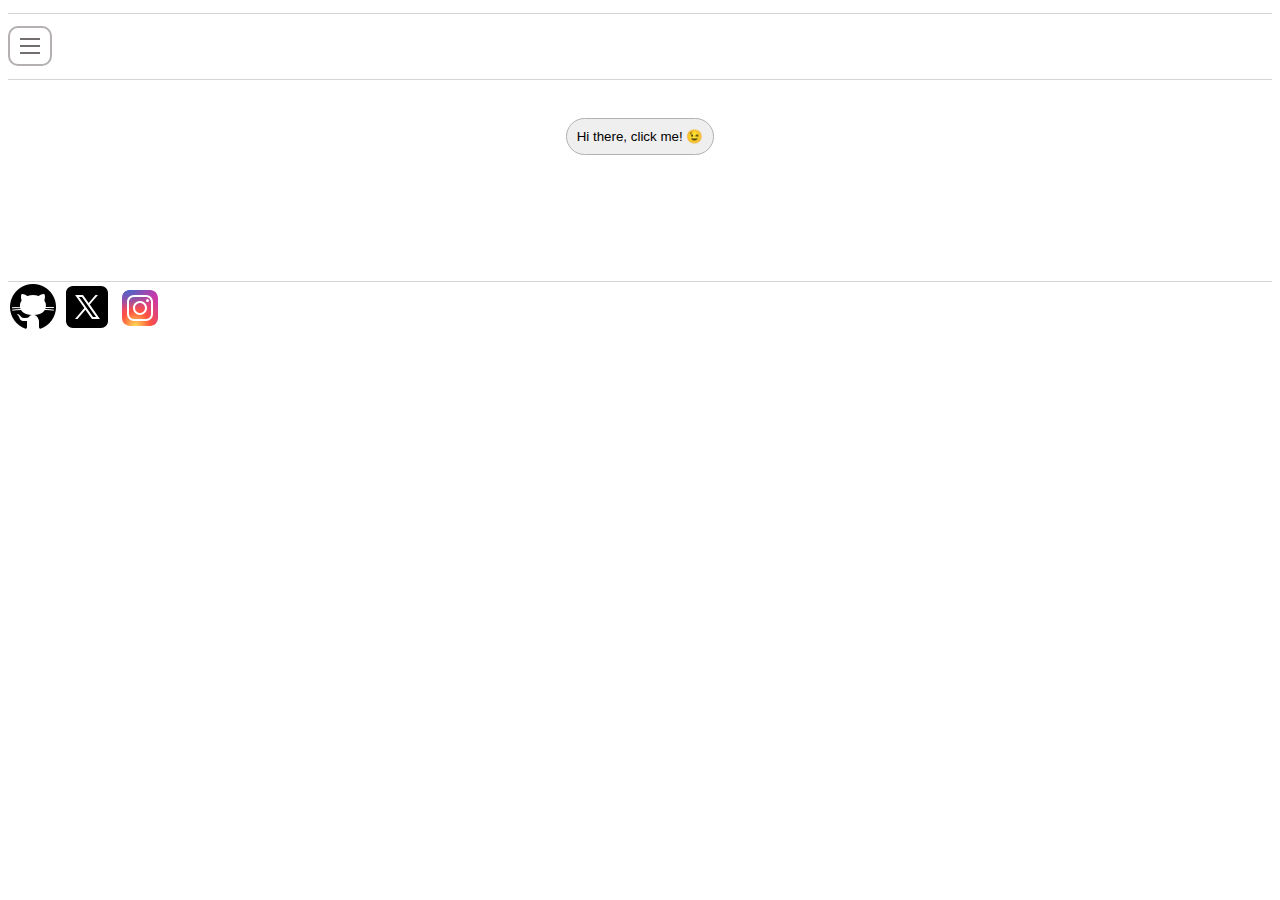
<file: index.html>
<!DOCTYPE html>
<html lang="en">
<head>
    <meta charset="UTF-8">
    <meta name="viewport" content="width=device-width, initial-scale=1.0">
    <title>Home</title>
    <link href="index.css" rel="stylesheet">
    
</head>
<body>
        <!--Content of header-->
        <header>
                
        <!--Button for slider menu-->
        <div>
            <button id="slider">
                <span class="line"></span>
                <span class="line"></span>
                <span class="line"></span>
            </button>
        <!--End of button for slider menu-->

                <!--Links in header-->
            <div id="links" style="display: none;">
                <nav>        
                    <a id="homepage" href="./index.html"><p>Home</p></a>
                    <a id="bio" href="./bio.html"><p>Biography</p></a>
                    <a id="works" href="./works.html"><p>Works</p></a>
                    <a id="cert" href="./cert.html"><p>Certifications</p></a>
                    <a id="contact" href="./contact.html"><p>Contact</p></a>  
                </nav>
            </div>       
        </div>
                <!--End of Links in header-->
    
        </header>
        <!--End of header content-->

        <!--Button to display hidden text and image-->
        <div>
            <img id="nana" src="nanapic.jpg" width="150px" style="display: none;">
            <h2><p id="welcome" style="display: none;">You are welcome. Let's take a tour, shall we? &#128513;</p></h2>
            <button id="display">Hi there, click me! &#128521;</button>
        </div>
        <!--End of button to display hidden text and image-->
       
        <div>
            <footer>
                <a>
                    <img src="icons8-github-50.png" alt="Github icon"/>
                </a>
                
                <a href="https://x.com/the_brandsarp">
                    <img src="icons8-x.svg" alt="X icon"/>
                </a>
                
                <a href="https://www.instagram.com/the_brandsarp/">
                    <img src="icons8-instagram.svg" alt="Instagram" />
                </a>
            </footer>
        </div>
        
    <script src="index.js"></script>
</body>
</html>
</file>
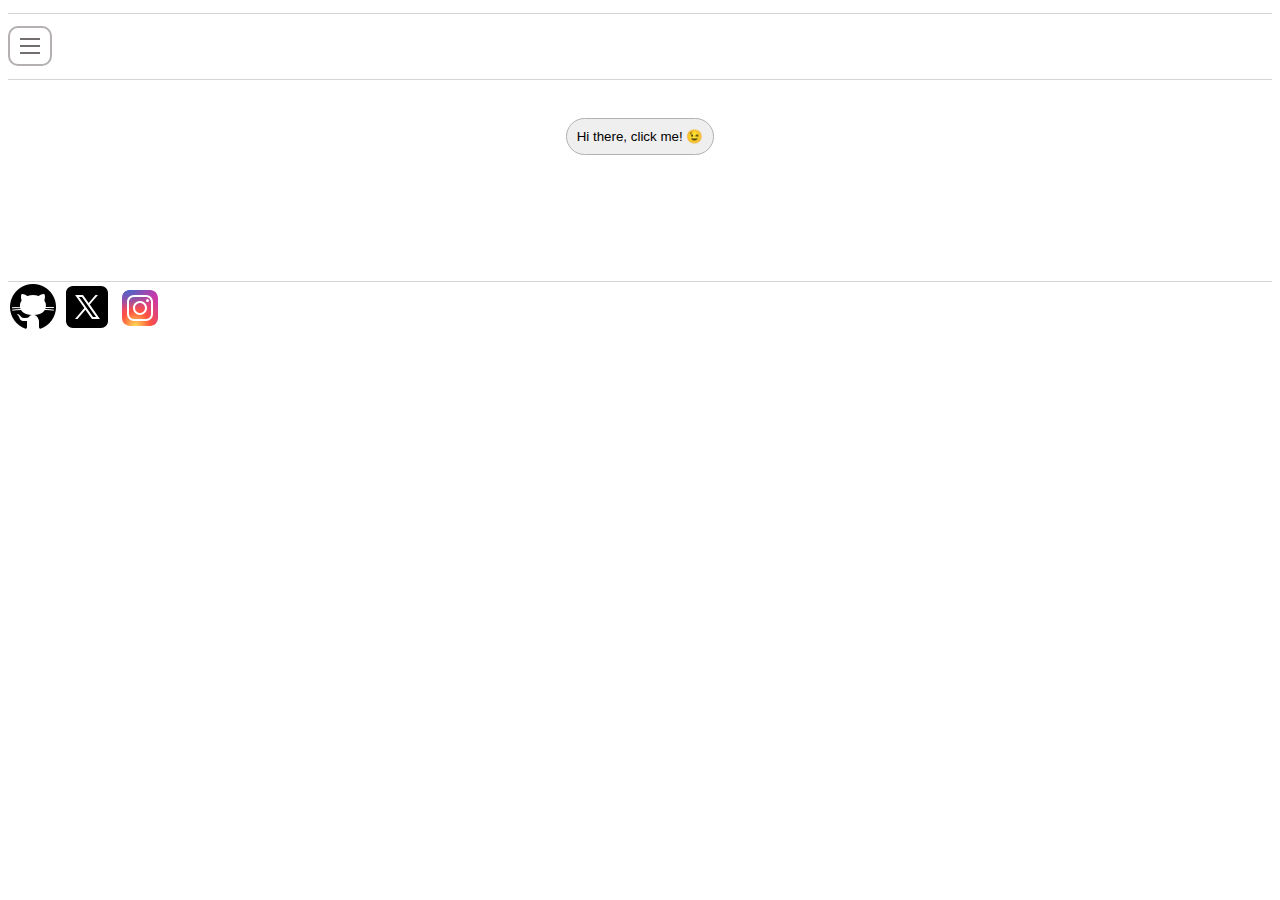
<file: docs/index.html>
<!DOCTYPE html>
<html lang="en">
<head>
    <meta charset="UTF-8">
    <meta name="viewport" content="width=device-width, initial-scale=1.0">
    <title>Home</title>
    <link href="index.css" rel="stylesheet">
    
</head>
<body>
        <!--Content of header-->
        <header>
                
        <!--Button for slider menu-->
        <div>
            <button id="slider">
                <span class="line"></span>
                <span class="line"></span>
                <span class="line"></span>
            </button>
        <!--End of button for slider menu-->

                <!--Links in header-->
            <div id="links" style="display: none;">
                <nav>        
                    <a id="homepage" href="./index.html"><p>Home</p></a>
                    <a id="bio" href="./bio.html"><p>Biography</p></a>
                    <a id="works" href="./works.html"><p>Works</p></a>
                    <a id="cert" href="./cert.html"><p>Certifications</p></a>
                    <a id="contact" href="./contact.html"><p>Contact</p></a>  
                </nav>
            </div>       
        </div>
                <!--End of Links in header-->
    
        </header>
        <!--End of header content-->

        <!--Button to display hidden text and image-->
        <div>
            <img id="nana" src="nanapic.jpg" width="150px" style="display: none;">
            <h2><p id="welcome" style="display: none;">You are welcome. Let's take a tour, shall we? &#128513;</p></h2>
            <button id="display">Hi there, click me! &#128521;</button>
        </div>
        <!--End of button to display hidden text and image-->
       
        <div>
            <footer>
                <a>
                    <img src="icons8-github-50.png" alt="Github icon"/>
                </a>
                
                <a href="https://x.com/the_brandsarp">
                    <img src="icons8-x.svg" alt="X icon"/>
                </a>
                
                <a href="https://www.instagram.com/the_brandsarp/">
                    <img src="icons8-instagram.svg" alt="Instagram" />
                </a>
            </footer>
        </div>
        
    <script src="index.js"></script>
</body>
</html>
</file>
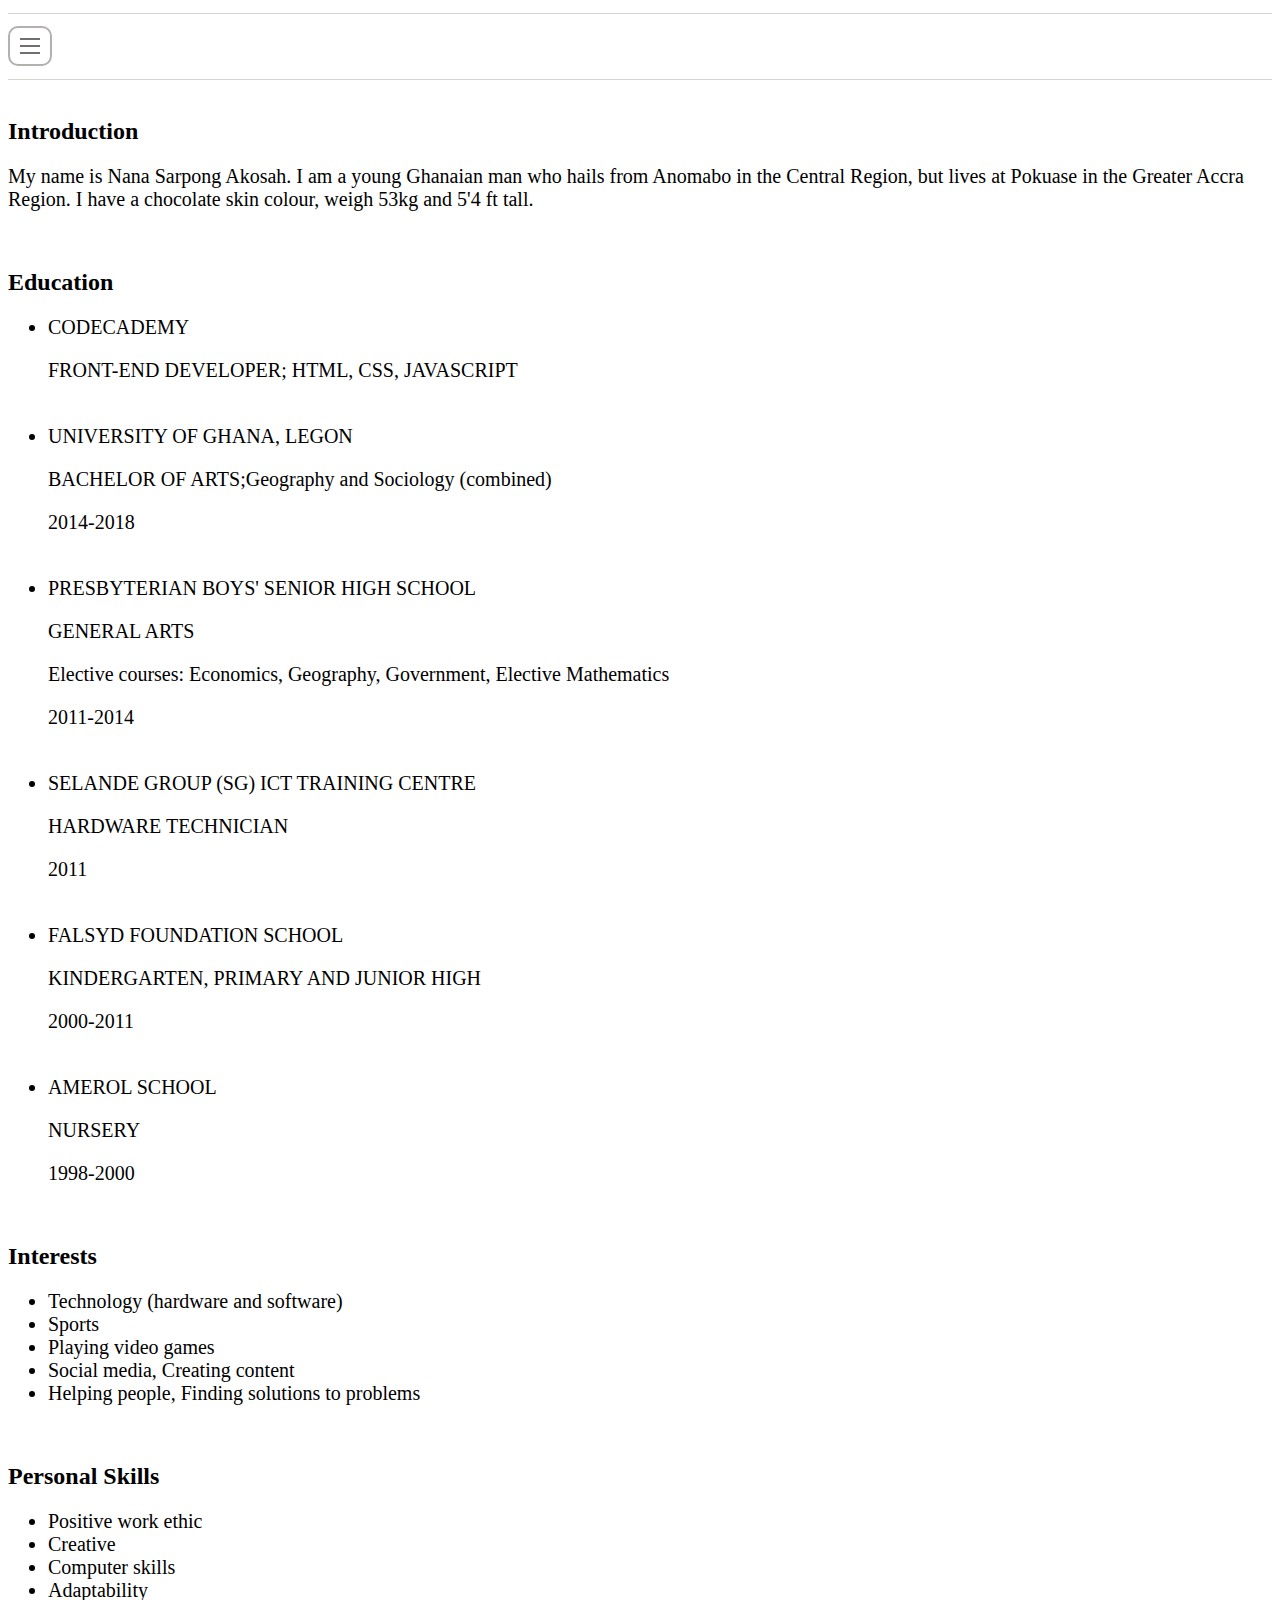
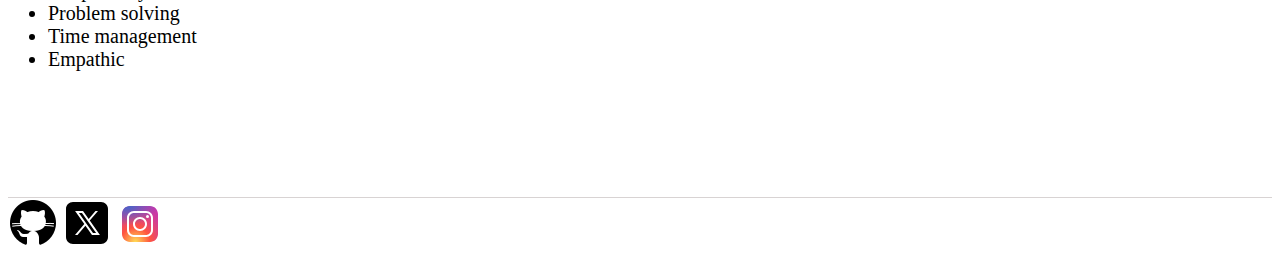
<file: bio.html>
<!DOCTYPE html>
<html lang="en">
<head>
    <meta charset="UTF-8">
    <meta name="viewport" content="width=device-width, initial-scale=1.0">
    <title>About Mr. Sarpong</title>
    <link href="index.css" rel="stylesheet">
</head>
<body>
    <!--Content of header-->
    <header>
                
        <!--Button for slider menu-->
        <div>
            <button id="slider">
                <span class="line"></span>
                <span class="line"></span>
                <span class="line"></span>
            </button>
        <!--End of button for slider menu-->

                <!--Links in header-->
            <div id="links" style="display: none;">
                <nav>        
                    <a id="homepage" href="./index.html"><p>Home</p></a>
                    <a id="bio" href="./bio.html"><p>Biography</p></a>
                    <a id="works" href="./works.html"><p>Works</p></a>
                    <a id="cert" href="./cert.html"><p>Certifications</p></a>
                    <a id="contact" href="./contact.html"><p>Contact</p></a>  
                </nav>
            </div>       
        </div>
                <!--End of Links in header-->
    
    </header>
    <!--End of header content-->
    
    <section>
            <!--Brief introduction-->
            <section>
                <h2>Introduction</h2>
                <p class="aboutpg">My name is Nana Sarpong Akosah. I am a young Ghanaian man 
                    who hails from Anomabo in the Central Region, but lives at Pokuase in the Greater Accra Region. 
                    I have a chocolate skin colour, weigh 53kg and 5'4 ft tall.</p>
            </section>
            <br>
            <!--End of Brief Introduction-->

            <!--Education in a list-->
            <section>
                <h2>Education</h2>
                <ul>
                    <li>CODECADEMY</li>
                    <p>FRONT-END DEVELOPER; HTML, CSS, JAVASCRIPT</p>
                    <br>

                    <li>UNIVERSITY OF GHANA, LEGON</li>
                    <p>BACHELOR OF ARTS;Geography and Sociology (combined)</p>
                    <p>2014-2018</p>
                    <br>

                    <li>PRESBYTERIAN BOYS' SENIOR HIGH SCHOOL</li>
                    <p>GENERAL ARTS</p>
                    <p>Elective courses: Economics, Geography, Government, Elective Mathematics</p>
                    <P>2011-2014</P>
                    <br>

                    <li>SELANDE GROUP (SG) ICT TRAINING CENTRE</li>
                    <p>HARDWARE TECHNICIAN</p>
                    <p>2011</p>
                    <br>

                    <li>FALSYD FOUNDATION SCHOOL</li>
                    <p>KINDERGARTEN, PRIMARY AND JUNIOR HIGH</p>
                    <p>2000-2011</p>
                    <br>

                    <li>AMEROL SCHOOL</li>
                    <p>NURSERY</p>
                    <p>1998-2000</p>
                    </ul>
            </section><br>
            <!--End of education-->

            <!--Interests-->
            <section>
                <h2>Interests</h2>
                <ul>
                    <li>Technology (hardware and software)</li>
                    <li>Sports</li>
                    <li>Playing video games</li>
                    <li>Social media, Creating content</li>
                    <li>Helping people, Finding solutions to problems</li>
                </ul>
            </section><br>
            <!--End of interests-->

            <!--Personal skills-->
            <section>
                <h2>Personal Skills</h2>
                <ul>
                    <li>Positive work ethic</li>
                    <li>Creative</li>
                    <li>Computer skills</li>
                    <li>Adaptability</li>
                    <li>Problem solving</li>
                    <li>Time management</li>
                    <li>Empathic</li>
                </ul>
            </section>

    </section>

    <div>
        <footer>
            <a>
                <img src="icons8-github-50.png" alt="Github icon"/>
            </a>
            
            <a href="https://x.com/the_brandsarp">
                <img src="icons8-x.svg" alt="X icon"/>
            </a>
            
            <a href="https://www.instagram.com/the_brandsarp/">
                <img src="icons8-instagram.svg" alt="Instagram" />
            </a>
        </footer>
    </div>

<script src="script.js"></script>
</body>
</html>
</file>
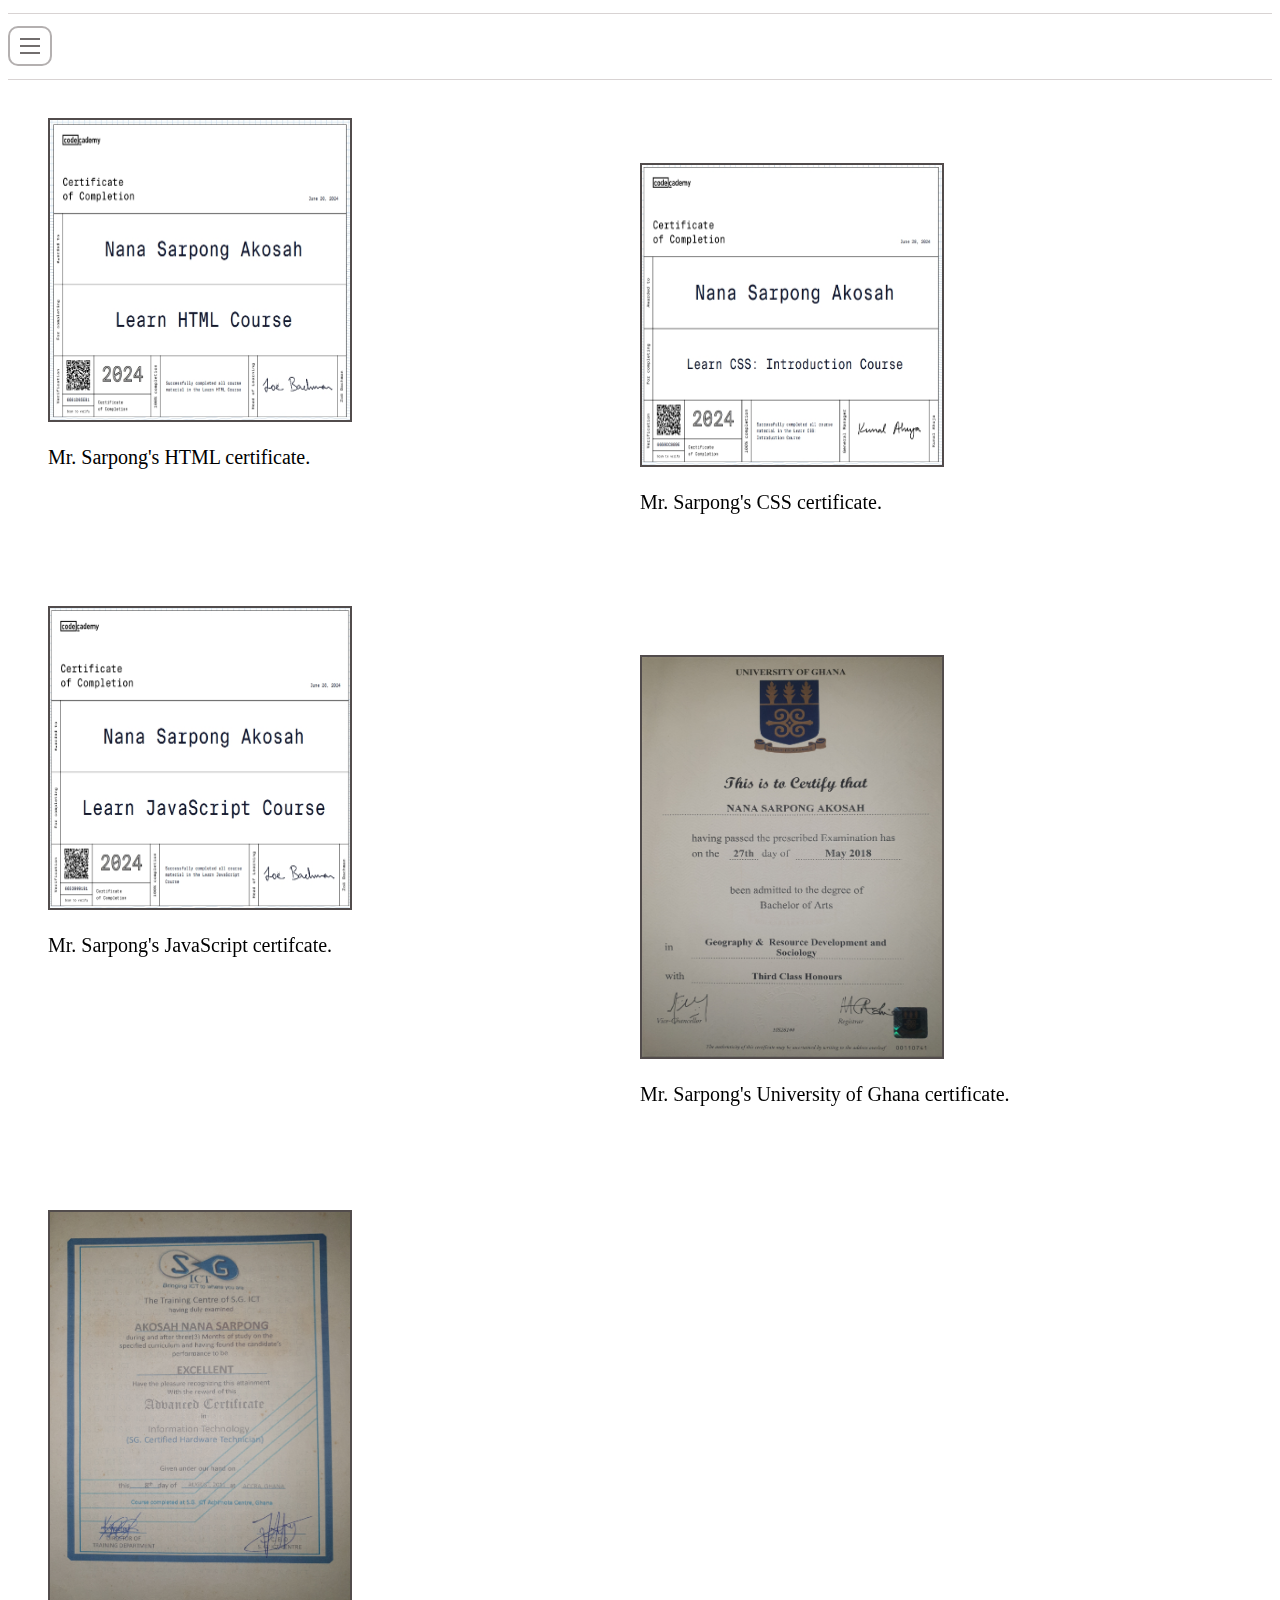
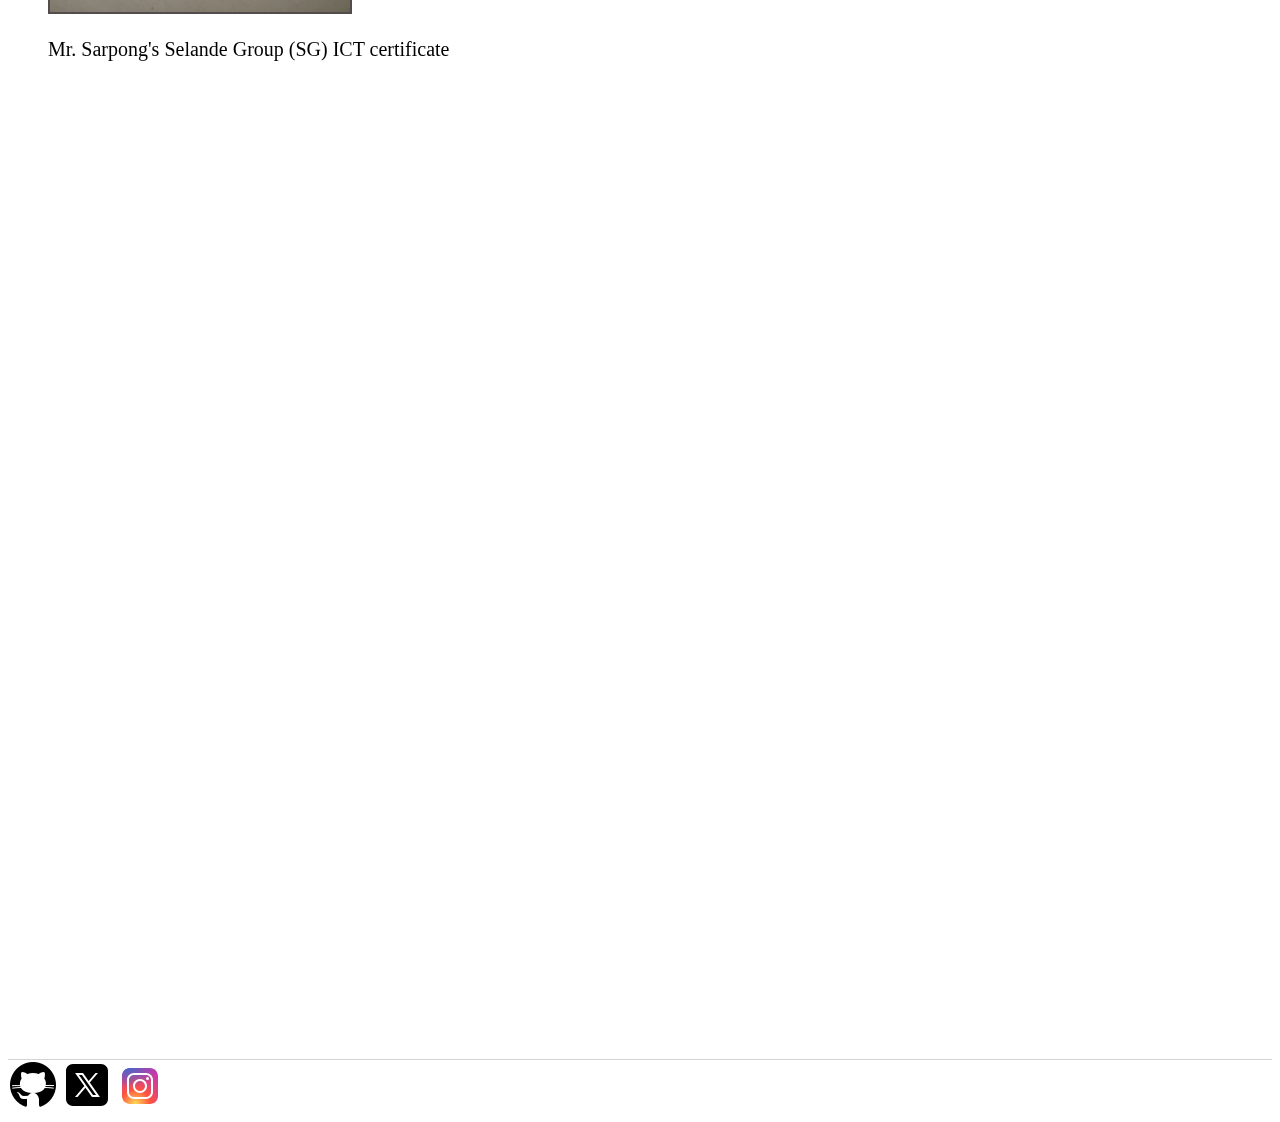
<file: cert.html>
<!DOCTYPE html>
<html lang="en">
<head>
    <meta charset="UTF-8">
    <meta name="viewport" content="width=device-width, initial-scale=1.0">
    <title>Mr. Sarpong's Certifications</title>
    <link href="index.css" rel="stylesheet">
</head>
<body>

    <!--Content of header-->
    <header>
                
        <!--Button for slider menu-->
        <div>
            <button id="slider">
                <span class="line"></span>
                <span class="line"></span>
                <span class="line"></span>
            </button>
        <!--End of button for slider menu-->

                <!--Links in header-->
            <div id="links" style="display: none;">
                <nav>        
                    <a id="homepage" href="./index.html"><p>Home</p></a>
                    <a id="bio" href="./bio.html"><p>Biography</p></a>
                    <a id="works" href="./works.html"><p>Works</p></a>
                    <a id="cert" href="./cert.html"><p>Certifications</p></a>
                    <a id="contact" href="./contact.html"><p>Contact</p></a>  
                </nav>
            </div>       
        </div>
        <!--End of Links in header-->

    </header>
    <!--End of header content-->

    <!--Images of certificates-->
    <section>
        <figure>
            <img id="image1" src="HTMLcert.jpeg" alt="Mr. Sarpong's HTML certifcate" width="300" height="300">
            <figcaption id="imagecap1"><p>Mr. Sarpong's HTML certificate.</p></figcaption>
            <br><br><br><br>

            <img id="image2" src="CSScert.jpeg" alt="Mr. Sarpong's CSS certificate" width="300" height="300">
            <figcaption id="imagecap2"><p>Mr. Sarpong's CSS certificate.</p></figcaption>
            <br><br><br><br>

            <img id="image3" src="JavaScriptcert.jpeg" alt="Mr. Sarpong's JavaScript certifcate" width="300" height="300">
            <figcaption id="imagecap3"><p>Mr. Sarpong's JavaScript certifcate.</p></figcaption>
            <br><br><br><br>

            <img id="image4" src="UGcert.jpg" alt="Mr. Sarpong's University of Ghana certificate" width="300" height="400">
            <figcaption id="imagecap4"><p>Mr. Sarpong's University of Ghana certificate.</p></figcaption>
            <br><br><br><br>

            <img id="image5" src="SGcert.jpg" alt="Mr. Sarpong's Selande Group (SG) ICT certificate" width="300" height="400">
            <figcaption id="imagecap5"><p>Mr. Sarpong's Selande Group (SG) ICT certificate</p></figcaption>
            <br><br><br><br>
        </figure>
    </section>
    <!--End of images of certificates-->

    <div>
        <footer>
            <a>
                <img src="icons8-github-50.png" alt="Github icon"/>
            </a>
            
            <a href="https://x.com/the_brandsarp">
                <img src="icons8-x.svg" alt="X icon"/>
            </a>
            
            <a href="https://www.instagram.com/the_brandsarp/">
                <img src="icons8-instagram.svg" alt="Instagram" />
            </a>
        </footer>
    </div>

    <script src="script.js"></script>
</body>
</html>
</file>
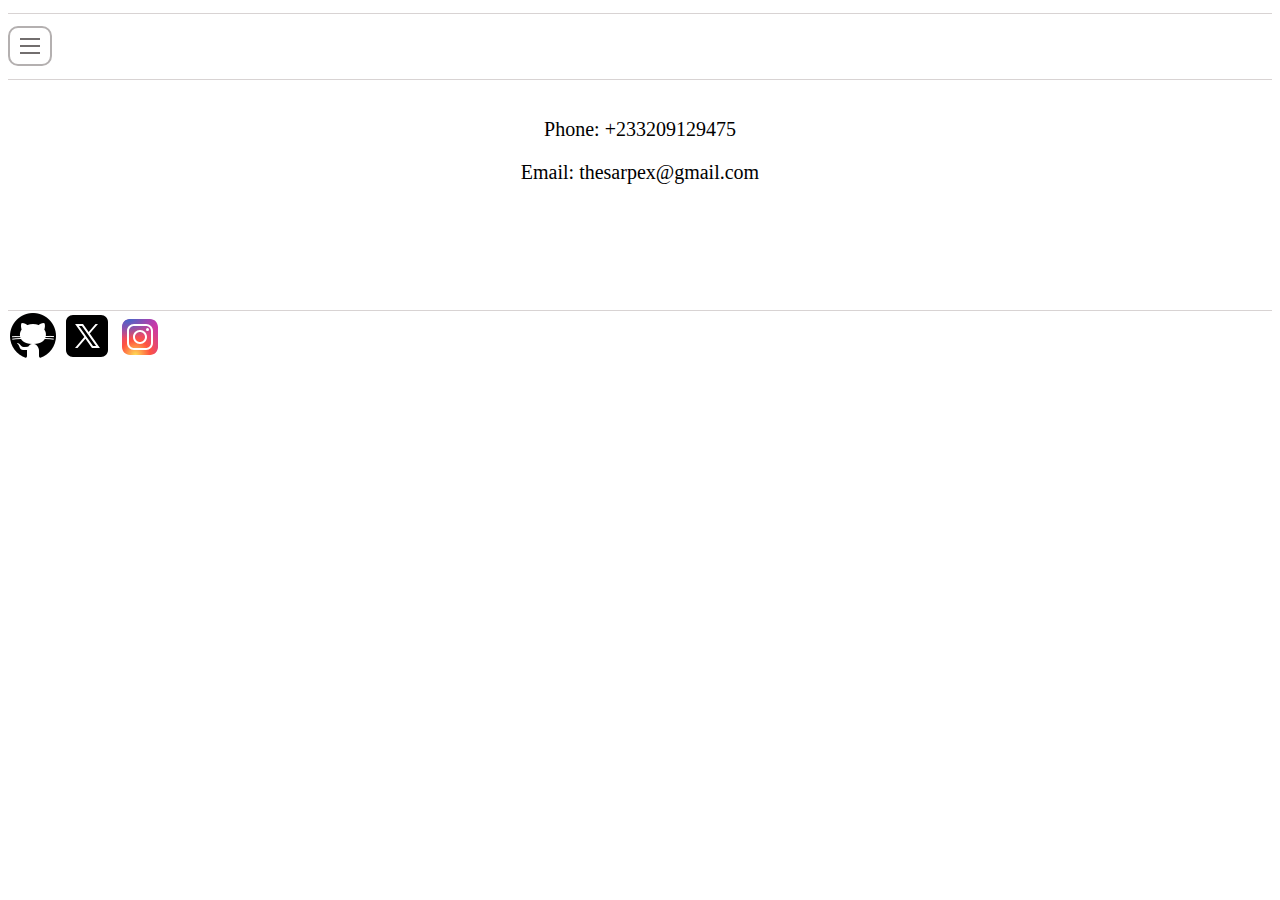
<file: contact.html>
<!DOCTYPE html>
<html lang="en">
<head>
    <meta charset="UTF-8">
    <meta name="viewport" content="width=device-width, initial-scale=1.0">
    <title>Contact Me</title>
    <link href="index.css" rel="stylesheet">
</head>
<body>
    <!--Content of header-->
    <header>
                
        <!--Button for slider menu-->
        <div>
            <button id="slider">
                <span class="line"></span>
                <span class="line"></span>
                <span class="line"></span>
            </button>
        <!--End of button for slider menu-->

                <!--Links in header-->
            <div id="links" style="display: none;">
                <nav>        
                    <a id="homepage" href="./index.html"><p>Home</p></a>
                    <a id="bio" href="./bio.html"><p>Biography</p></a>
                    <a id="works" href="./works.html"><p>Works</p></a>
                    <a id="cert" href="./cert.html"><p>Certifications</p></a>
                    <a id="contact" href="./contact.html"><p>Contact</p></a>  
                </nav>
            </div>       
        </div>
                <!--End of Links in header-->
    
    </header>
    <!--End of header content-->

    <div class="contact">
        <p>Phone: +233209129475</p>
        <p>Email: thesarpex@gmail.com</p>
    </div>

    <div>
        <footer>
            <a>
                <img src="icons8-github-50.png" alt="Github icon"/>
            </a>
            
            <a href="https://x.com/the_brandsarp">
                <img src="icons8-x.svg" alt="X icon"/>
            </a>
            
            <a href="https://www.instagram.com/the_brandsarp/">
                <img src="icons8-instagram.svg" alt="Instagram" />
            </a>
        </footer>
    </div>

    <script src="script.js"></script>
</body>
</html>
</file>
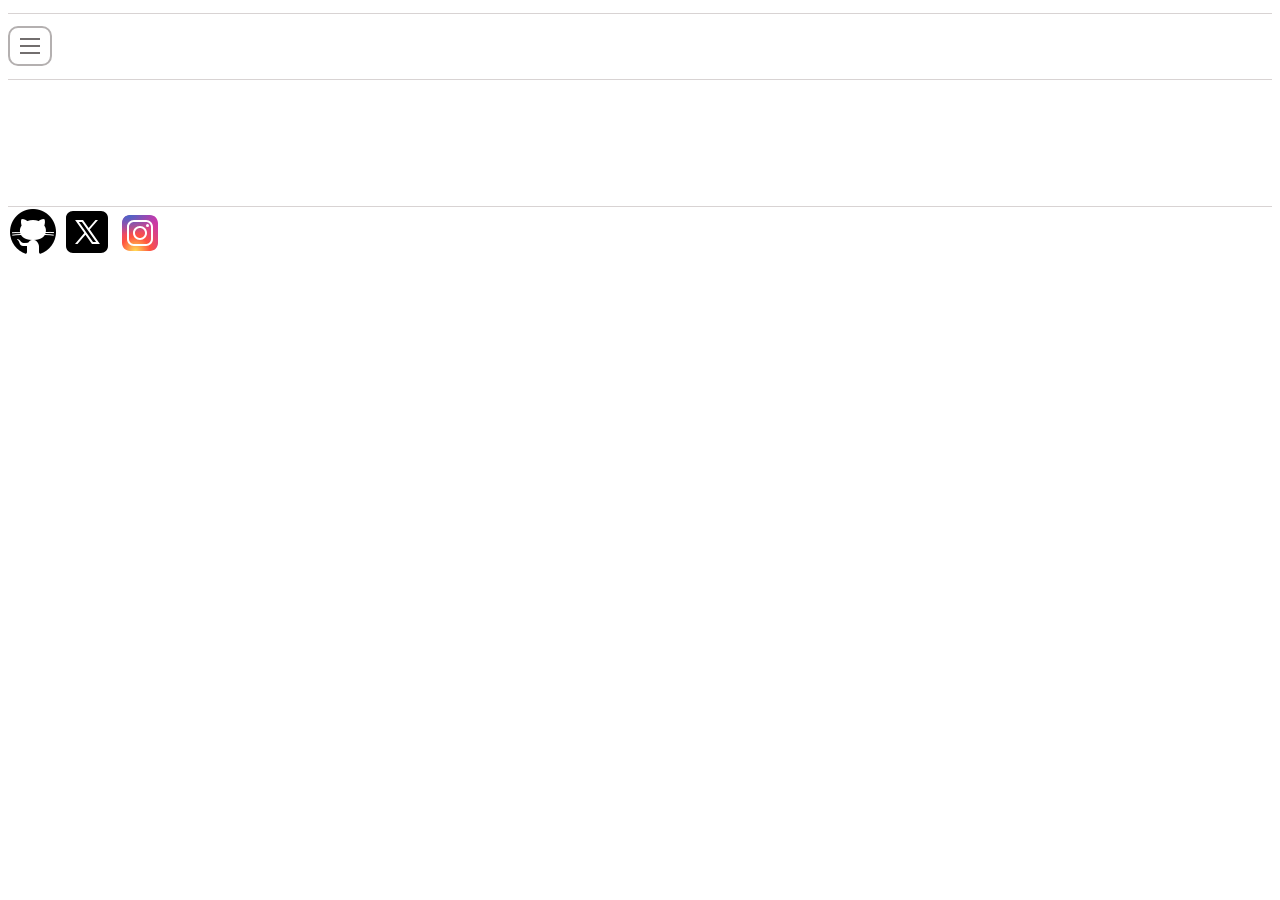
<file: works.html>
<!DOCTYPE html>
<html lang="en">
<head>
    <meta charset="UTF-8">
    <meta name="viewport" content="width=device-width, initial-scale=1.0">
    <title>My Works</title>
    <link href="index.css" rel="stylesheet">
</head>
<body>
    <!--Content of header-->
    <header>
                
        <!--Button for slider menu-->
        <div>
            <button id="slider">
                <span class="line"></span>
                <span class="line"></span>
                <span class="line"></span>
            </button>
        <!--End of button for slider menu-->

                <!--Links in header-->
            <div id="links" style="display: none;">
                <nav>        
                    <a id="homepage" href="./index.html"><p>Home</p></a>
                    <a id="bio" href="./bio.html"><p>Biography</p></a>
                    <a id="works" href="./works.html"><p>Works</p></a>
                    <a id="cert" href="./cert.html"><p>Certifications</p></a>
                    <a id="contact" href="./contact.html"><p>Contact</p></a>  
                </nav>
            </div>       
        </div>
                <!--End of Links in header-->
    
    </header>
    <!--End of header content-->

    <div>
        <footer>
            <a>
                <img src="icons8-github-50.png" alt="Github icon"/>
            </a>
            
            <a href="https://x.com/the_brandsarp">
                <img src="icons8-x.svg" alt="X icon"/>
            </a>
            
            <a href="https://www.instagram.com/the_brandsarp/">
                <img src="icons8-instagram.svg" alt="Instagram" />
            </a>
        </footer>
    </div>

    <script src="script.js"></script>   
</body>
</html>
</file>
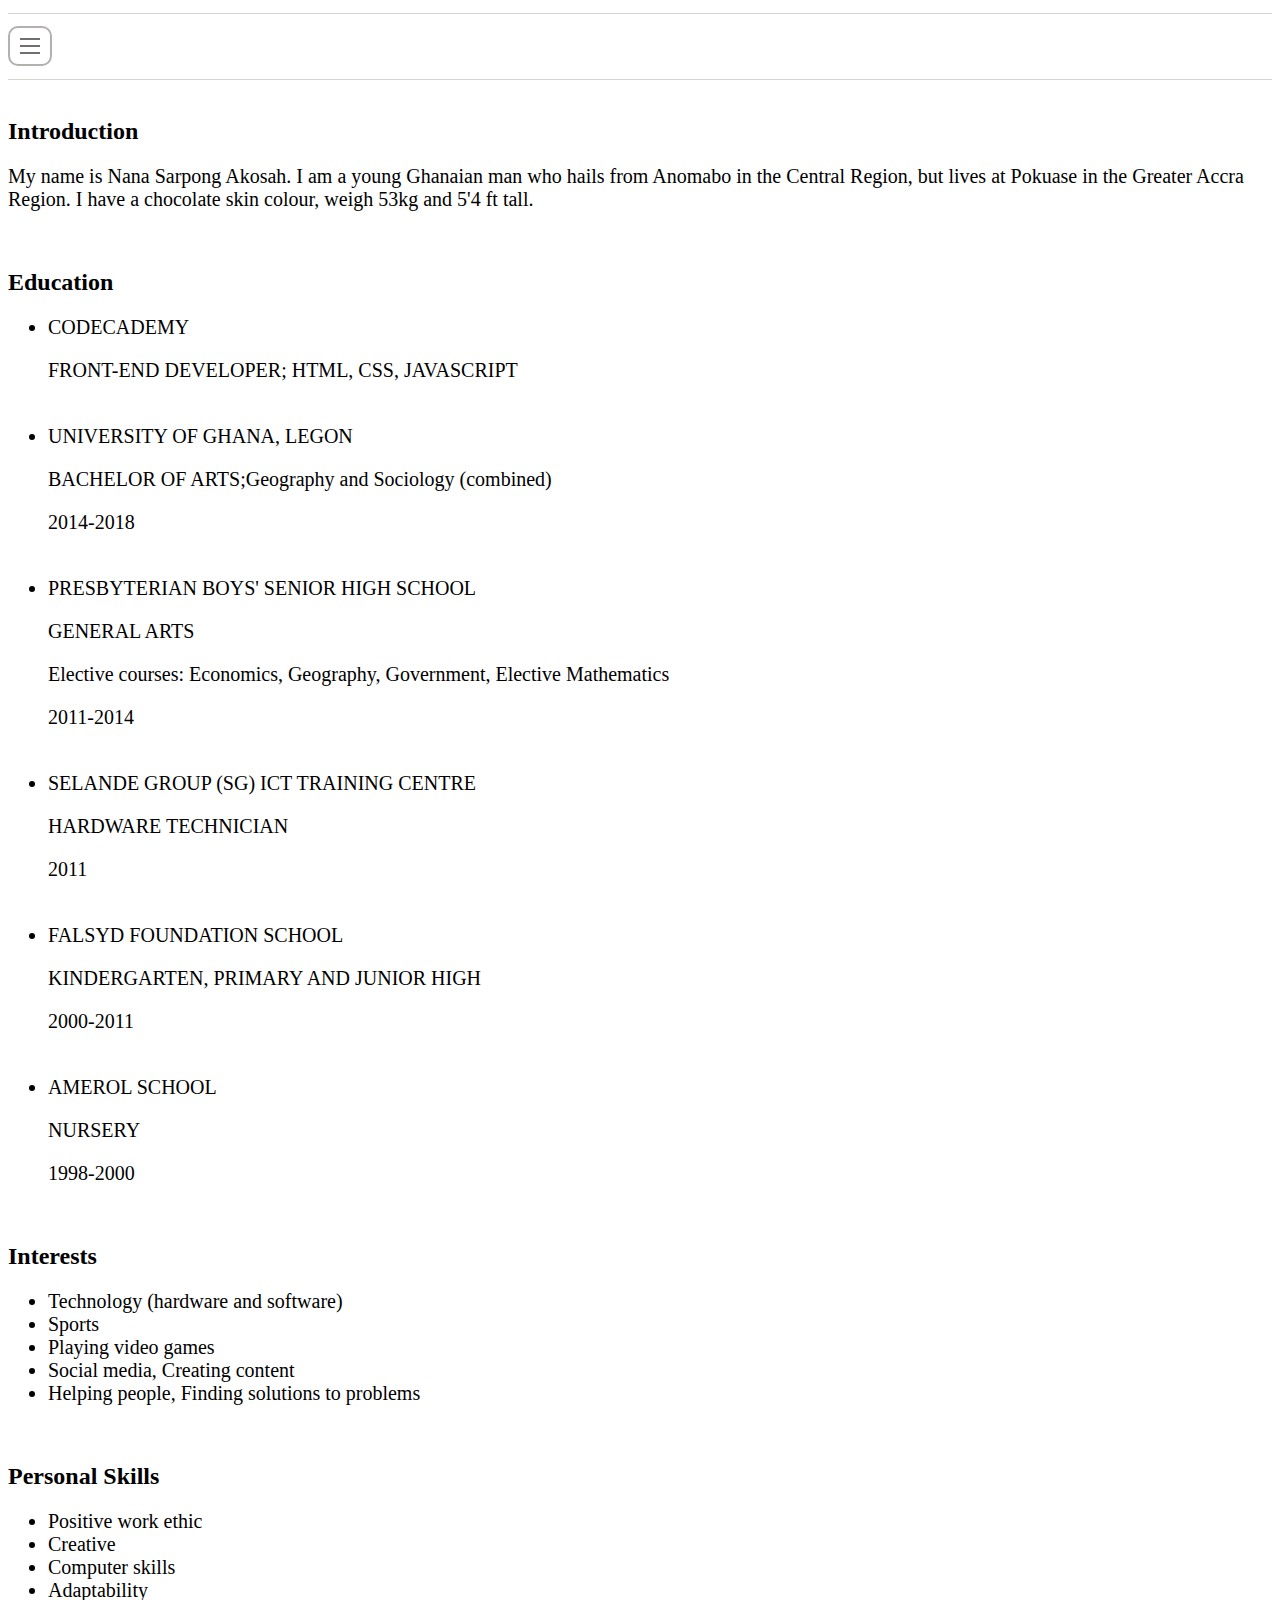
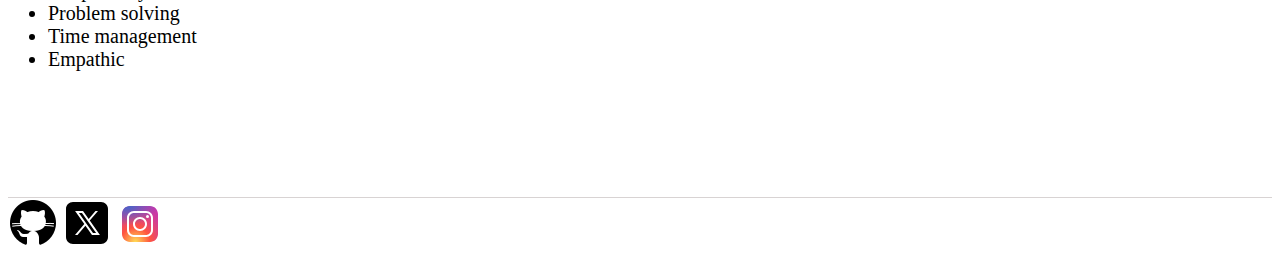
<file: docs/bio.html>
<!DOCTYPE html>
<html lang="en">
<head>
    <meta charset="UTF-8">
    <meta name="viewport" content="width=device-width, initial-scale=1.0">
    <title>About Mr. Sarpong</title>
    <link href="index.css" rel="stylesheet">
</head>
<body>
    <!--Content of header-->
    <header>
                
        <!--Button for slider menu-->
        <div>
            <button id="slider">
                <span class="line"></span>
                <span class="line"></span>
                <span class="line"></span>
            </button>
        <!--End of button for slider menu-->

                <!--Links in header-->
            <div id="links" style="display: none;">
                <nav>        
                    <a id="homepage" href="./index.html"><p>Home</p></a>
                    <a id="bio" href="./bio.html"><p>Biography</p></a>
                    <a id="works" href="./works.html"><p>Works</p></a>
                    <a id="cert" href="./cert.html"><p>Certifications</p></a>
                    <a id="contact" href="./contact.html"><p>Contact</p></a>  
                </nav>
            </div>       
        </div>
                <!--End of Links in header-->
    
    </header>
    <!--End of header content-->
    
    <section>
            <!--Brief introduction-->
            <section>
                <h2>Introduction</h2>
                <p class="aboutpg">My name is Nana Sarpong Akosah. I am a young Ghanaian man 
                    who hails from Anomabo in the Central Region, but lives at Pokuase in the Greater Accra Region. 
                    I have a chocolate skin colour, weigh 53kg and 5'4 ft tall.</p>
            </section>
            <br>
            <!--End of Brief Introduction-->

            <!--Education in a list-->
            <section>
                <h2>Education</h2>
                <ul>
                    <li>CODECADEMY</li>
                    <p>FRONT-END DEVELOPER; HTML, CSS, JAVASCRIPT</p>
                    <br>

                    <li>UNIVERSITY OF GHANA, LEGON</li>
                    <p>BACHELOR OF ARTS;Geography and Sociology (combined)</p>
                    <p>2014-2018</p>
                    <br>

                    <li>PRESBYTERIAN BOYS' SENIOR HIGH SCHOOL</li>
                    <p>GENERAL ARTS</p>
                    <p>Elective courses: Economics, Geography, Government, Elective Mathematics</p>
                    <P>2011-2014</P>
                    <br>

                    <li>SELANDE GROUP (SG) ICT TRAINING CENTRE</li>
                    <p>HARDWARE TECHNICIAN</p>
                    <p>2011</p>
                    <br>

                    <li>FALSYD FOUNDATION SCHOOL</li>
                    <p>KINDERGARTEN, PRIMARY AND JUNIOR HIGH</p>
                    <p>2000-2011</p>
                    <br>

                    <li>AMEROL SCHOOL</li>
                    <p>NURSERY</p>
                    <p>1998-2000</p>
                    </ul>
            </section><br>
            <!--End of education-->

            <!--Interests-->
            <section>
                <h2>Interests</h2>
                <ul>
                    <li>Technology (hardware and software)</li>
                    <li>Sports</li>
                    <li>Playing video games</li>
                    <li>Social media, Creating content</li>
                    <li>Helping people, Finding solutions to problems</li>
                </ul>
            </section><br>
            <!--End of interests-->

            <!--Personal skills-->
            <section>
                <h2>Personal Skills</h2>
                <ul>
                    <li>Positive work ethic</li>
                    <li>Creative</li>
                    <li>Computer skills</li>
                    <li>Adaptability</li>
                    <li>Problem solving</li>
                    <li>Time management</li>
                    <li>Empathic</li>
                </ul>
            </section>

    </section>

    <div>
        <footer>
            <a>
                <img src="icons8-github-50.png" alt="Github icon"/>
            </a>
            
            <a href="https://x.com/the_brandsarp">
                <img src="icons8-x.svg" alt="X icon"/>
            </a>
            
            <a href="https://www.instagram.com/the_brandsarp/">
                <img src="icons8-instagram.svg" alt="Instagram" />
            </a>
        </footer>
    </div>

<script src="script.js"></script>
</body>
</html>
</file>
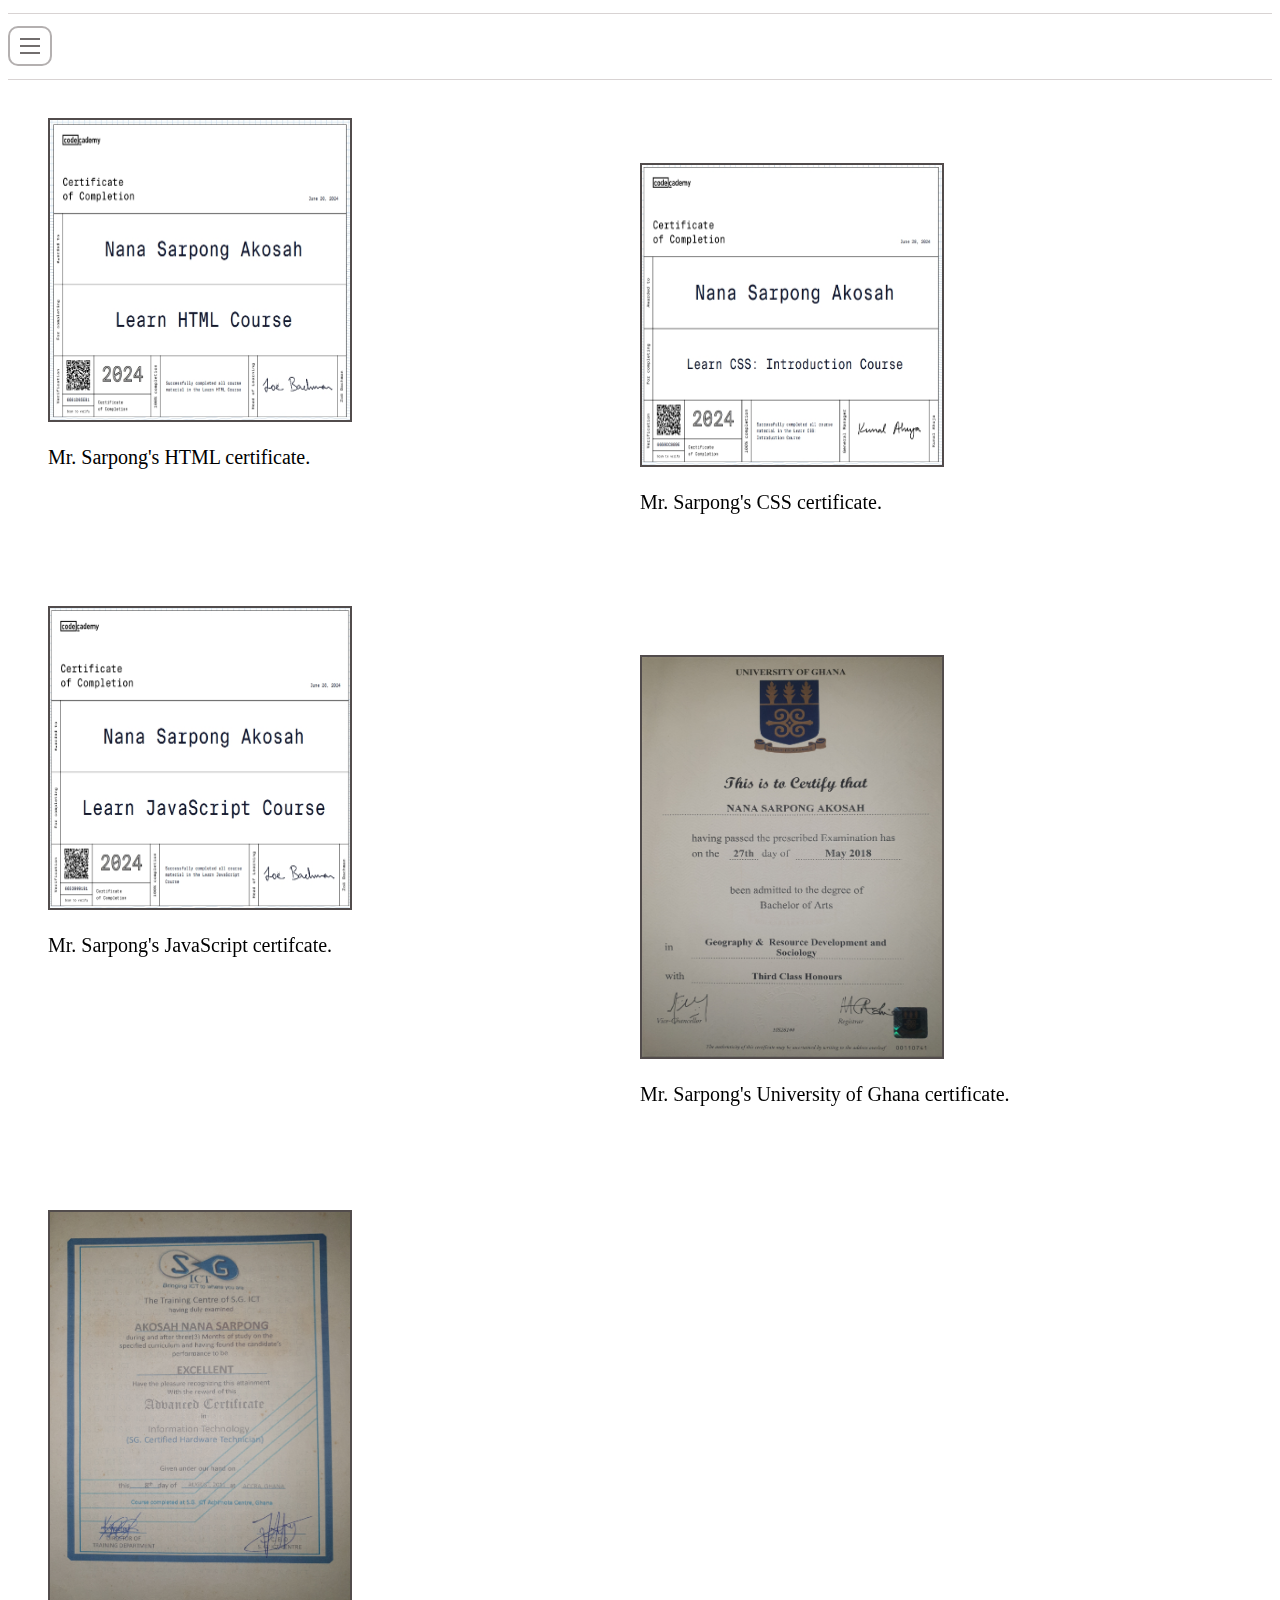
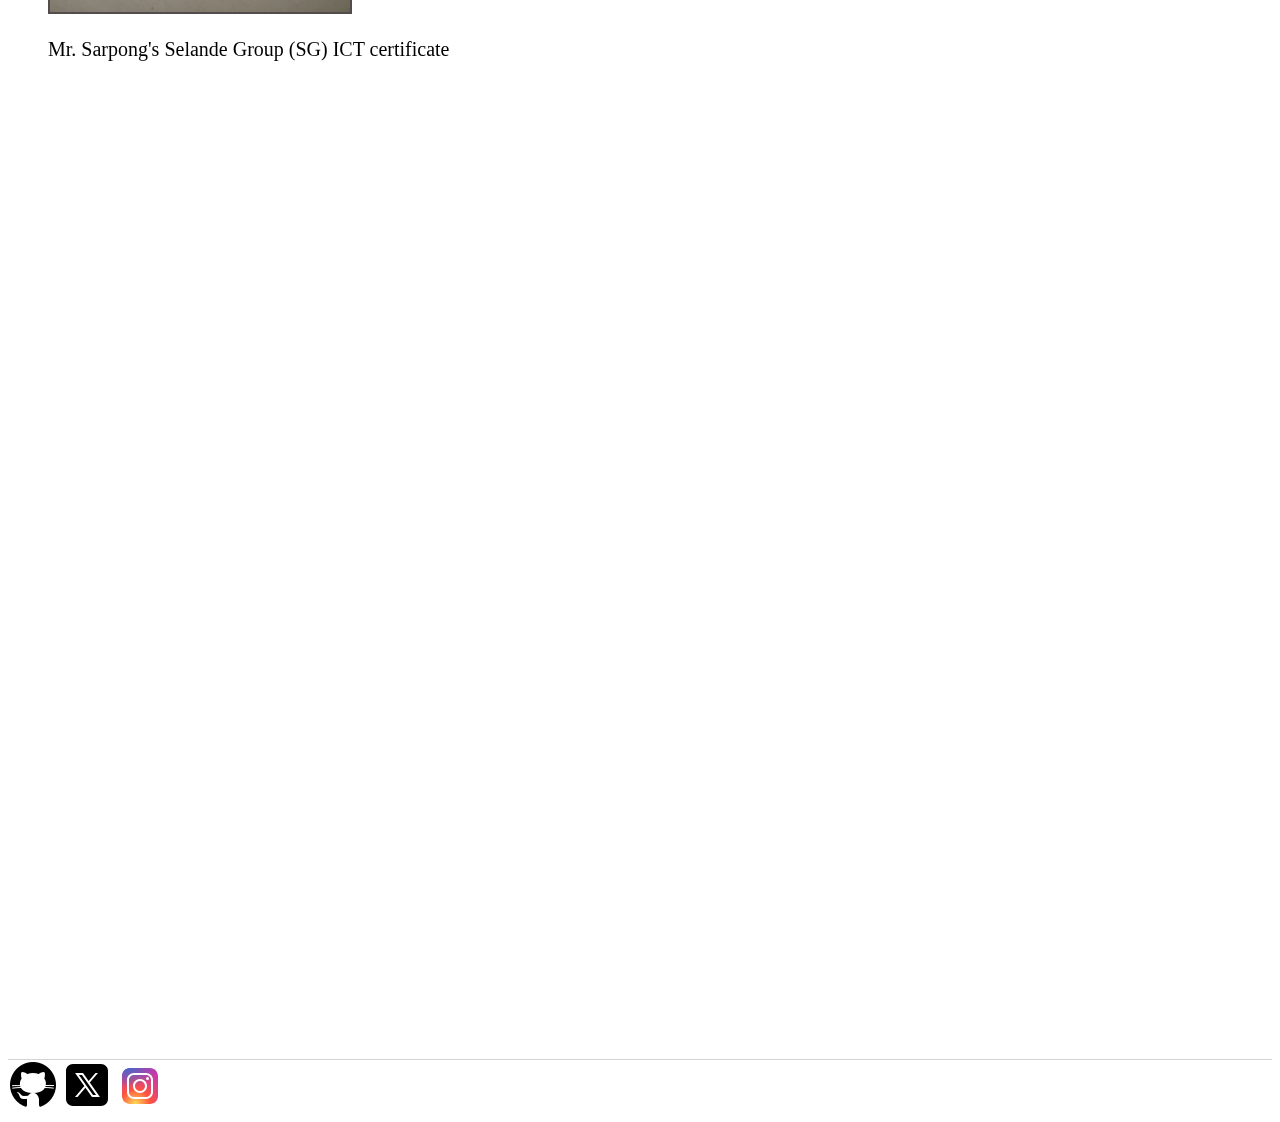
<file: docs/cert.html>
<!DOCTYPE html>
<html lang="en">
<head>
    <meta charset="UTF-8">
    <meta name="viewport" content="width=device-width, initial-scale=1.0">
    <title>Mr. Sarpong's Certifications</title>
    <link href="index.css" rel="stylesheet">
</head>
<body>

    <!--Content of header-->
    <header>
                
        <!--Button for slider menu-->
        <div>
            <button id="slider">
                <span class="line"></span>
                <span class="line"></span>
                <span class="line"></span>
            </button>
        <!--End of button for slider menu-->

                <!--Links in header-->
            <div id="links" style="display: none;">
                <nav>        
                    <a id="homepage" href="./index.html"><p>Home</p></a>
                    <a id="bio" href="./bio.html"><p>Biography</p></a>
                    <a id="works" href="./works.html"><p>Works</p></a>
                    <a id="cert" href="./cert.html"><p>Certifications</p></a>
                    <a id="contact" href="./contact.html"><p>Contact</p></a>  
                </nav>
            </div>       
        </div>
        <!--End of Links in header-->

    </header>
    <!--End of header content-->

    <!--Images of certificates-->
    <section>
        <figure>
            <img id="image1" src="HTMLcert.jpeg" alt="Mr. Sarpong's HTML certifcate" width="300" height="300">
            <figcaption id="imagecap1"><p>Mr. Sarpong's HTML certificate.</p></figcaption>
            <br><br><br><br>

            <img id="image2" src="CSScert.jpeg" alt="Mr. Sarpong's CSS certificate" width="300" height="300">
            <figcaption id="imagecap2"><p>Mr. Sarpong's CSS certificate.</p></figcaption>
            <br><br><br><br>

            <img id="image3" src="JavaScriptcert.jpeg" alt="Mr. Sarpong's JavaScript certifcate" width="300" height="300">
            <figcaption id="imagecap3"><p>Mr. Sarpong's JavaScript certifcate.</p></figcaption>
            <br><br><br><br>

            <img id="image4" src="UGcert.jpg" alt="Mr. Sarpong's University of Ghana certificate" width="300" height="400">
            <figcaption id="imagecap4"><p>Mr. Sarpong's University of Ghana certificate.</p></figcaption>
            <br><br><br><br>

            <img id="image5" src="SGcert.jpg" alt="Mr. Sarpong's Selande Group (SG) ICT certificate" width="300" height="400">
            <figcaption id="imagecap5"><p>Mr. Sarpong's Selande Group (SG) ICT certificate</p></figcaption>
            <br><br><br><br>
        </figure>
    </section>
    <!--End of images of certificates-->

    <div>
        <footer>
            <a>
                <img src="icons8-github-50.png" alt="Github icon"/>
            </a>
            
            <a href="https://x.com/the_brandsarp">
                <img src="icons8-x.svg" alt="X icon"/>
            </a>
            
            <a href="https://www.instagram.com/the_brandsarp/">
                <img src="icons8-instagram.svg" alt="Instagram" />
            </a>
        </footer>
    </div>

    <script src="script.js"></script>
</body>
</html>
</file>
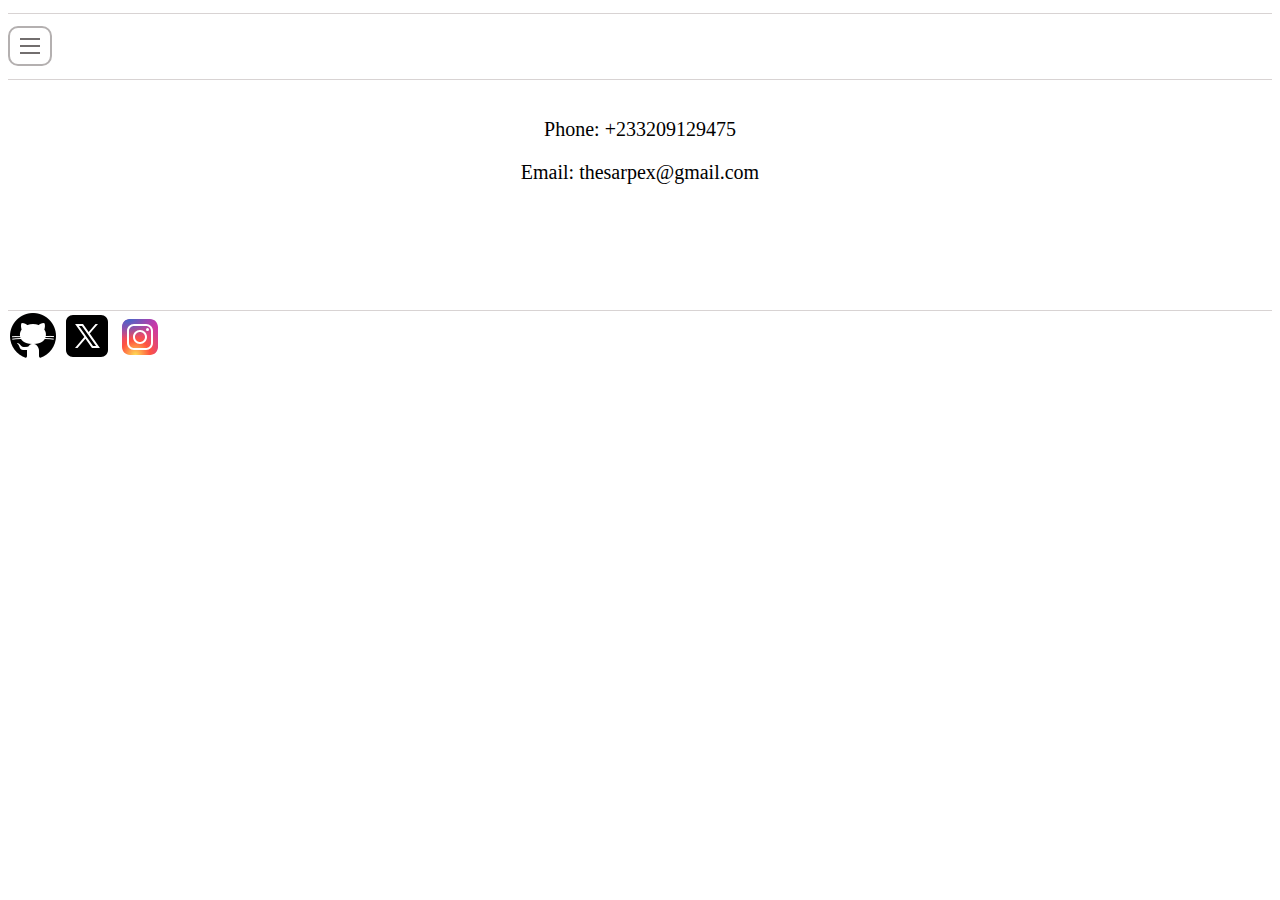
<file: docs/contact.html>
<!DOCTYPE html>
<html lang="en">
<head>
    <meta charset="UTF-8">
    <meta name="viewport" content="width=device-width, initial-scale=1.0">
    <title>Contact Me</title>
    <link href="index.css" rel="stylesheet">
</head>
<body>
    <!--Content of header-->
    <header>
                
        <!--Button for slider menu-->
        <div>
            <button id="slider">
                <span class="line"></span>
                <span class="line"></span>
                <span class="line"></span>
            </button>
        <!--End of button for slider menu-->

                <!--Links in header-->
            <div id="links" style="display: none;">
                <nav>        
                    <a id="homepage" href="./index.html"><p>Home</p></a>
                    <a id="bio" href="./bio.html"><p>Biography</p></a>
                    <a id="works" href="./works.html"><p>Works</p></a>
                    <a id="cert" href="./cert.html"><p>Certifications</p></a>
                    <a id="contact" href="./contact.html"><p>Contact</p></a>  
                </nav>
            </div>       
        </div>
                <!--End of Links in header-->
    
    </header>
    <!--End of header content-->

    <div class="contact">
        <p>Phone: +233209129475</p>
        <p>Email: thesarpex@gmail.com</p>
    </div>

    <div>
        <footer>
            <a>
                <img src="icons8-github-50.png" alt="Github icon"/>
            </a>
            
            <a href="https://x.com/the_brandsarp">
                <img src="icons8-x.svg" alt="X icon"/>
            </a>
            
            <a href="https://www.instagram.com/the_brandsarp/">
                <img src="icons8-instagram.svg" alt="Instagram" />
            </a>
        </footer>
    </div>

    <script src="script.js"></script>
</body>
</html>
</file>
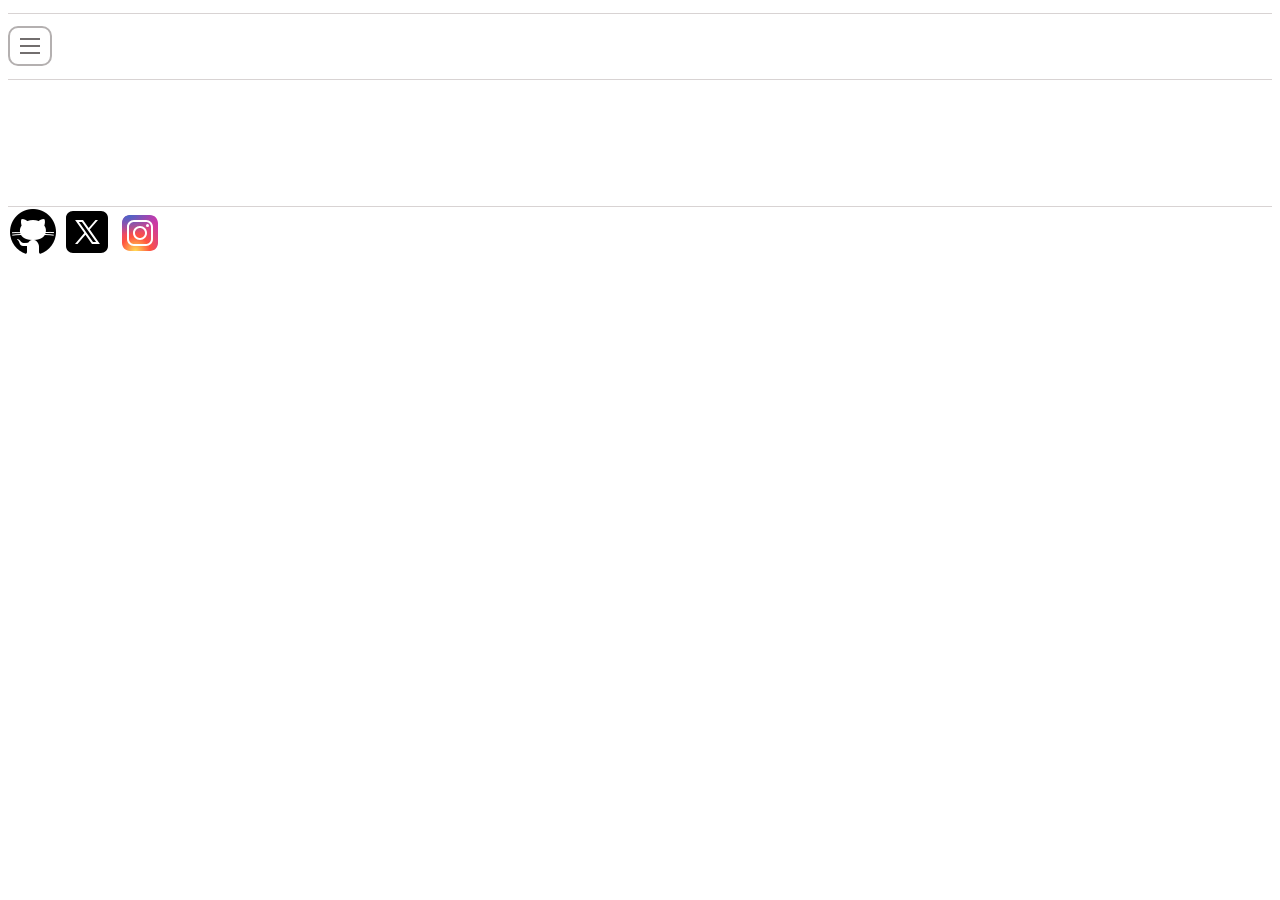
<file: docs/works.html>
<!DOCTYPE html>
<html lang="en">
<head>
    <meta charset="UTF-8">
    <meta name="viewport" content="width=device-width, initial-scale=1.0">
    <title>My Works</title>
    <link href="index.css" rel="stylesheet">
</head>
<body>
    <!--Content of header-->
    <header>
                
        <!--Button for slider menu-->
        <div>
            <button id="slider">
                <span class="line"></span>
                <span class="line"></span>
                <span class="line"></span>
            </button>
        <!--End of button for slider menu-->

                <!--Links in header-->
            <div id="links" style="display: none;">
                <nav>        
                    <a id="homepage" href="./index.html"><p>Home</p></a>
                    <a id="bio" href="./bio.html"><p>Biography</p></a>
                    <a id="works" href="./works.html"><p>Works</p></a>
                    <a id="cert" href="./cert.html"><p>Certifications</p></a>
                    <a id="contact" href="./contact.html"><p>Contact</p></a>  
                </nav>
            </div>       
        </div>
                <!--End of Links in header-->
    
    </header>
    <!--End of header content-->

    <div>
        <footer>
            <a>
                <img src="icons8-github-50.png" alt="Github icon"/>
            </a>
            
            <a href="https://x.com/the_brandsarp">
                <img src="icons8-x.svg" alt="X icon"/>
            </a>
            
            <a href="https://www.instagram.com/the_brandsarp/">
                <img src="icons8-instagram.svg" alt="Instagram" />
            </a>
        </footer>
    </div>

    <script src="script.js"></script>   
</body>
</html>
</file>
<file: index.css>
/*index.html*/


p{
    font-family: Cambria, Cochin, Georgia, Times, 'Times New Roman', serif;
    font-size: 20px;
}

ul{
    font-family: Cambria, Cochin, Georgia, Times, 'Times New Roman', serif;
    font-size: 20px;    
}

a{
    text-decoration: none;
    color: rgb(94, 92, 92);
}

a:hover{
    color: rgb(63, 63, 236);
}


#display{
    margin-left: auto;
    margin-right: auto;
    display: block;
    border-radius: 30px;
    padding: 10px 10px;
    border: 1px solid rgb(180, 176, 176);
}

#display:hover{
    background-color: rgb(142, 243, 243);
    cursor: pointer;
}

#display:active{
    background-color: aqua;
}

#welcome{
    text-align: center;
}

#slider{
    border: 2px solid rgb(180, 176, 176);
    border-radius: 10px;
    padding: 10px;
    background-color: #fff;
    cursor: pointer;
    position: sticky;
    top: 0;
    left: 0;
    margin-bottom: 1%;
}

#slider:hover{
    background-color: rgb(230, 223, 223);
}

.line{
    display: block;
    height: 2px;
    background-color: rgb(114, 110, 110);
    margin-bottom: 5px;
    width: 20px;
}

#slider .line:last-child{
    margin-bottom: 0;
}

.topic{
    text-align: center;
    margin-bottom: 50px;
}

/*contact.html*/
.contact{
    text-align: center;
}

/*cert.html*/
#image1{
    border: 2px solid rgb(82, 76, 76);
}

#image2{
    position: relative;
    left: 50%;
    bottom: 397.5px;
    border: 2px solid rgb(82, 76, 76);
}

#imagecap2{
    position: relative;
    left: 50%;
    bottom: 397.5px;
}

#image3{
    position: relative;
    bottom: 397.5px;
    border: 2px solid rgb(82, 76, 76);
}

#imagecap3{
    position: relative;
    bottom: 397.5px;
}

#image4{
    position: relative;
    left: 50%;
    bottom: 792px;
    border: 2px solid rgb(82, 76, 76);
}

#imagecap4{
    position: relative;
    left: 50%;
    bottom: 792px;
}

#image5{
    position: relative;
    bottom: 780px;
    border: 2px solid rgb(82, 76, 76);
}

#imagecap5{
    position: relative;
    bottom: 780px;
    
}


figure{
    pointer-events: none;
}

#nana{
    margin-left: auto;
    margin-right: auto;
    display: block;
    pointer-events: none;
}

header{
    margin-top: 1%;
    margin-bottom: 3%;
    border-top: 1px solid rgb(216, 211, 211);
    border-bottom: 1px solid rgb(216, 211, 211);
    padding-top: 1%;
}

footer{
    bottom: 0;
    margin-top: 10%;
    border-top: 1px solid rgb(216, 211, 211);
    width: 100%;
}
</file>
<file: docs/index.css>
/*index.html*/


p{
    font-family: Cambria, Cochin, Georgia, Times, 'Times New Roman', serif;
    font-size: 20px;
}

ul{
    font-family: Cambria, Cochin, Georgia, Times, 'Times New Roman', serif;
    font-size: 20px;    
}

a{
    text-decoration: none;
    color: rgb(94, 92, 92);
}

a:hover{
    color: rgb(63, 63, 236);
}


#display{
    margin-left: auto;
    margin-right: auto;
    display: block;
    border-radius: 30px;
    padding: 10px 10px;
    border: 1px solid rgb(180, 176, 176);
}

#display:hover{
    background-color: rgb(142, 243, 243);
    cursor: pointer;
}

#display:active{
    background-color: aqua;
}

#welcome{
    text-align: center;
}

#slider{
    border: 2px solid rgb(180, 176, 176);
    border-radius: 10px;
    padding: 10px;
    background-color: #fff;
    cursor: pointer;
    position: sticky;
    top: 0;
    left: 0;
    margin-bottom: 1%;
}

#slider:hover{
    background-color: rgb(230, 223, 223);
}

.line{
    display: block;
    height: 2px;
    background-color: rgb(114, 110, 110);
    margin-bottom: 5px;
    width: 20px;
}

#slider .line:last-child{
    margin-bottom: 0;
}

.topic{
    text-align: center;
    margin-bottom: 50px;
}

/*contact.html*/
.contact{
    text-align: center;
}

/*cert.html*/
#image1{
    border: 2px solid rgb(82, 76, 76);
}

#image2{
    position: relative;
    left: 50%;
    bottom: 397.5px;
    border: 2px solid rgb(82, 76, 76);
}

#imagecap2{
    position: relative;
    left: 50%;
    bottom: 397.5px;
}

#image3{
    position: relative;
    bottom: 397.5px;
    border: 2px solid rgb(82, 76, 76);
}

#imagecap3{
    position: relative;
    bottom: 397.5px;
}

#image4{
    position: relative;
    left: 50%;
    bottom: 792px;
    border: 2px solid rgb(82, 76, 76);
}

#imagecap4{
    position: relative;
    left: 50%;
    bottom: 792px;
}

#image5{
    position: relative;
    bottom: 780px;
    border: 2px solid rgb(82, 76, 76);
}

#imagecap5{
    position: relative;
    bottom: 780px;
    
}


figure{
    pointer-events: none;
}

#nana{
    margin-left: auto;
    margin-right: auto;
    display: block;
    pointer-events: none;
}

header{
    margin-top: 1%;
    margin-bottom: 3%;
    border-top: 1px solid rgb(216, 211, 211);
    border-bottom: 1px solid rgb(216, 211, 211);
    padding-top: 1%;
}

footer{
    bottom: 0;
    margin-top: 10%;
    border-top: 1px solid rgb(216, 211, 211);
    width: 100%;
}
</file>
